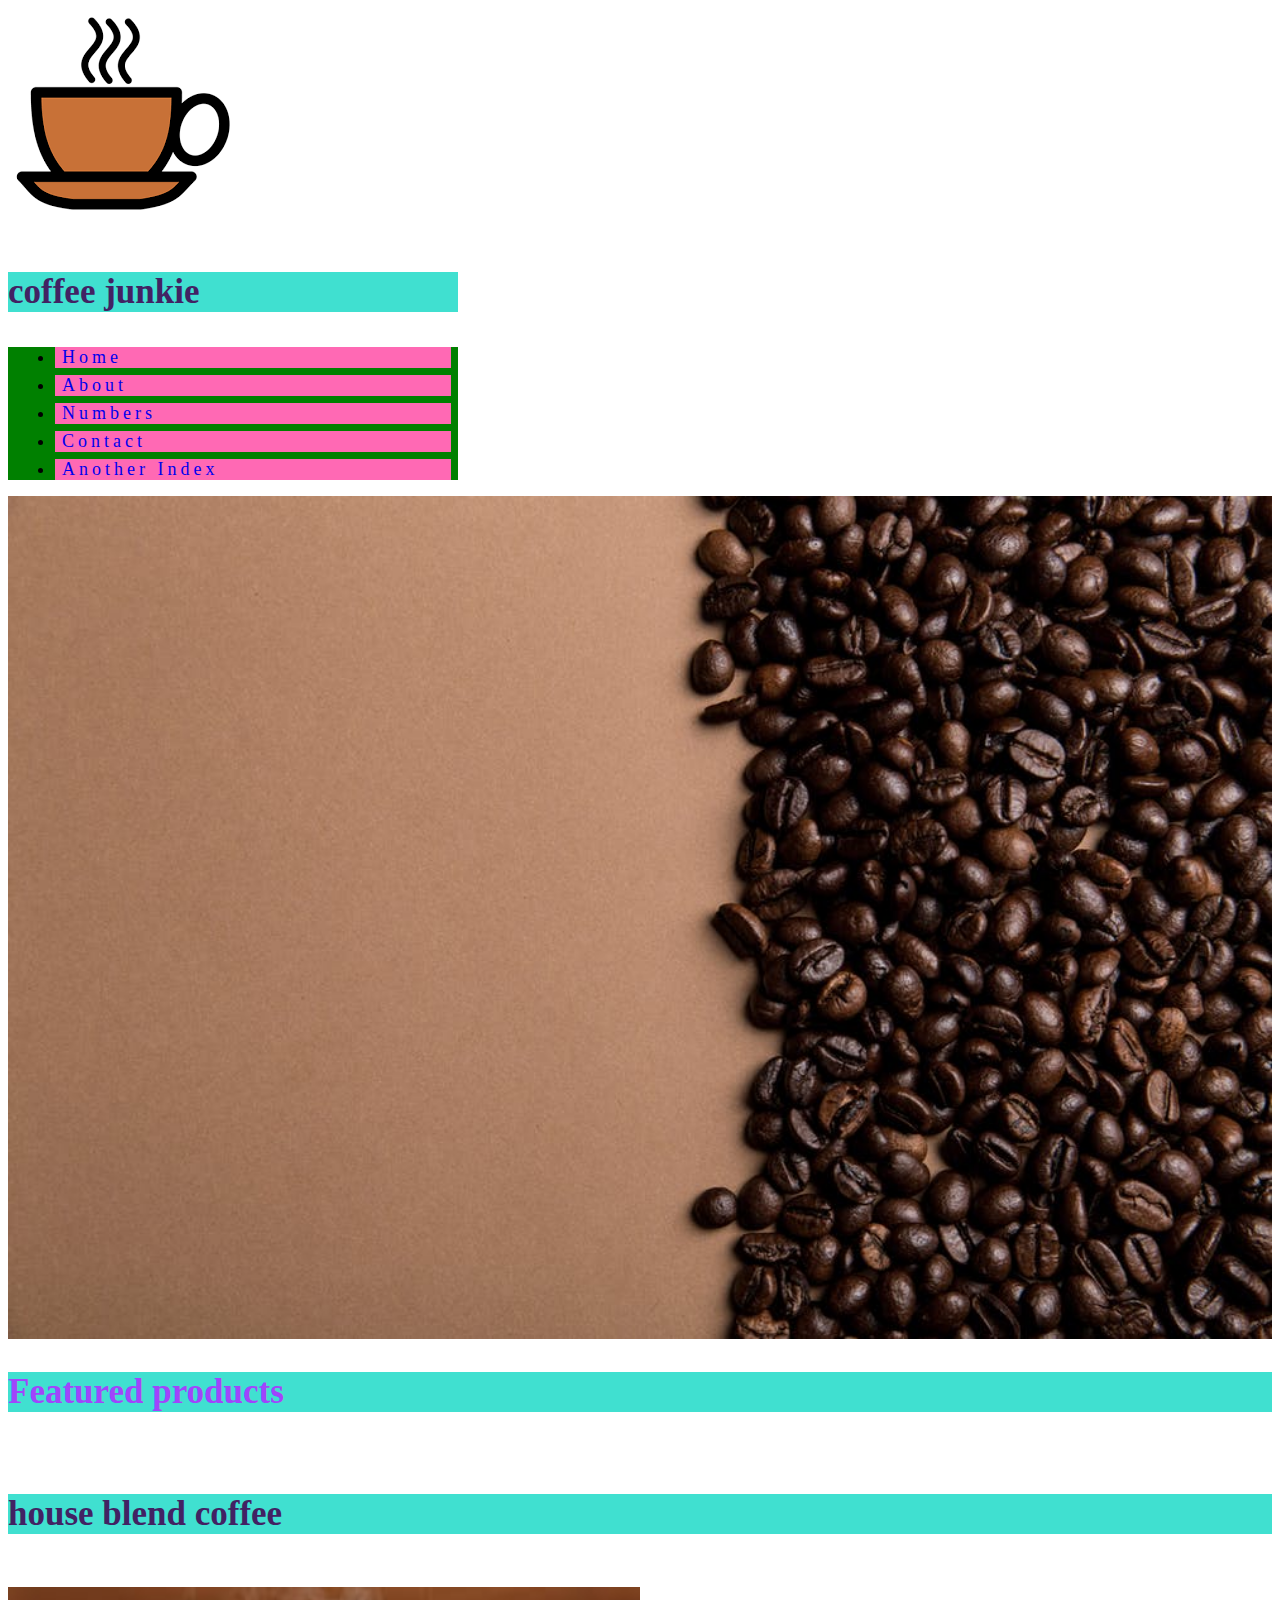
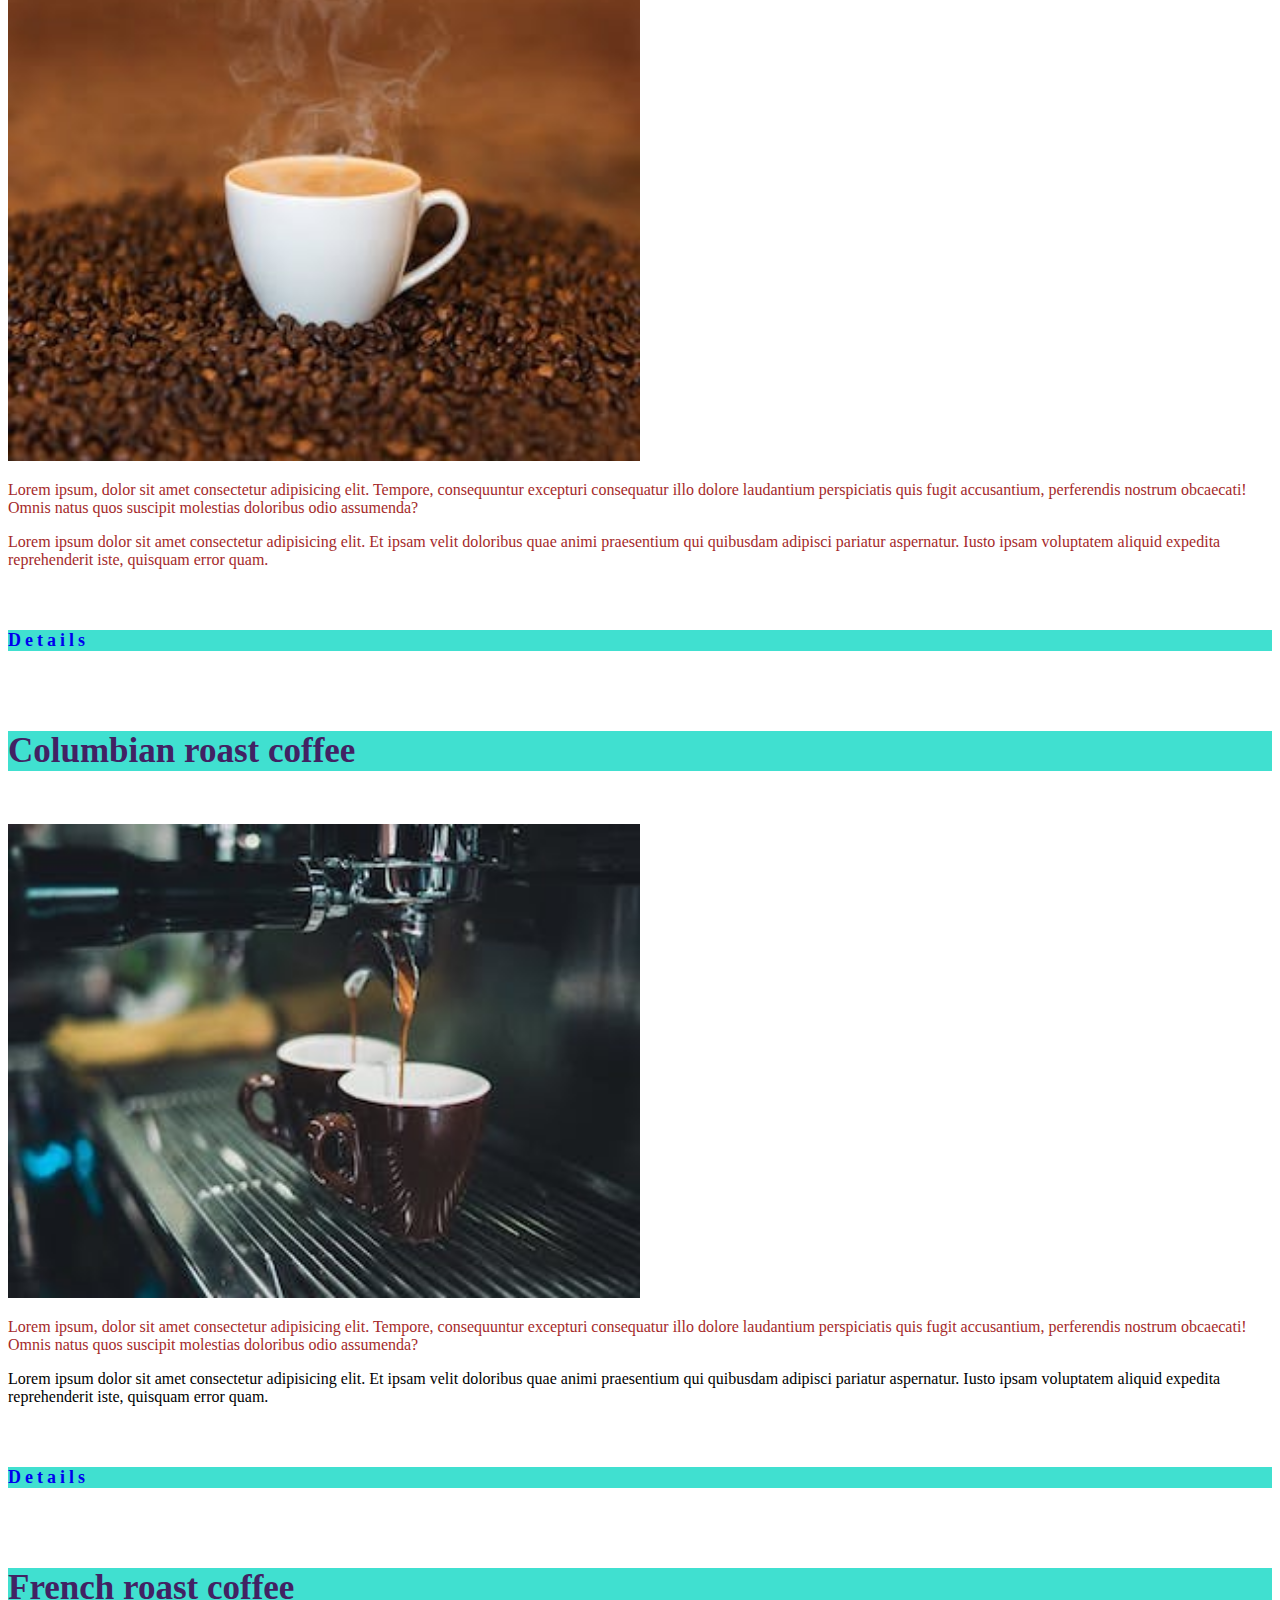
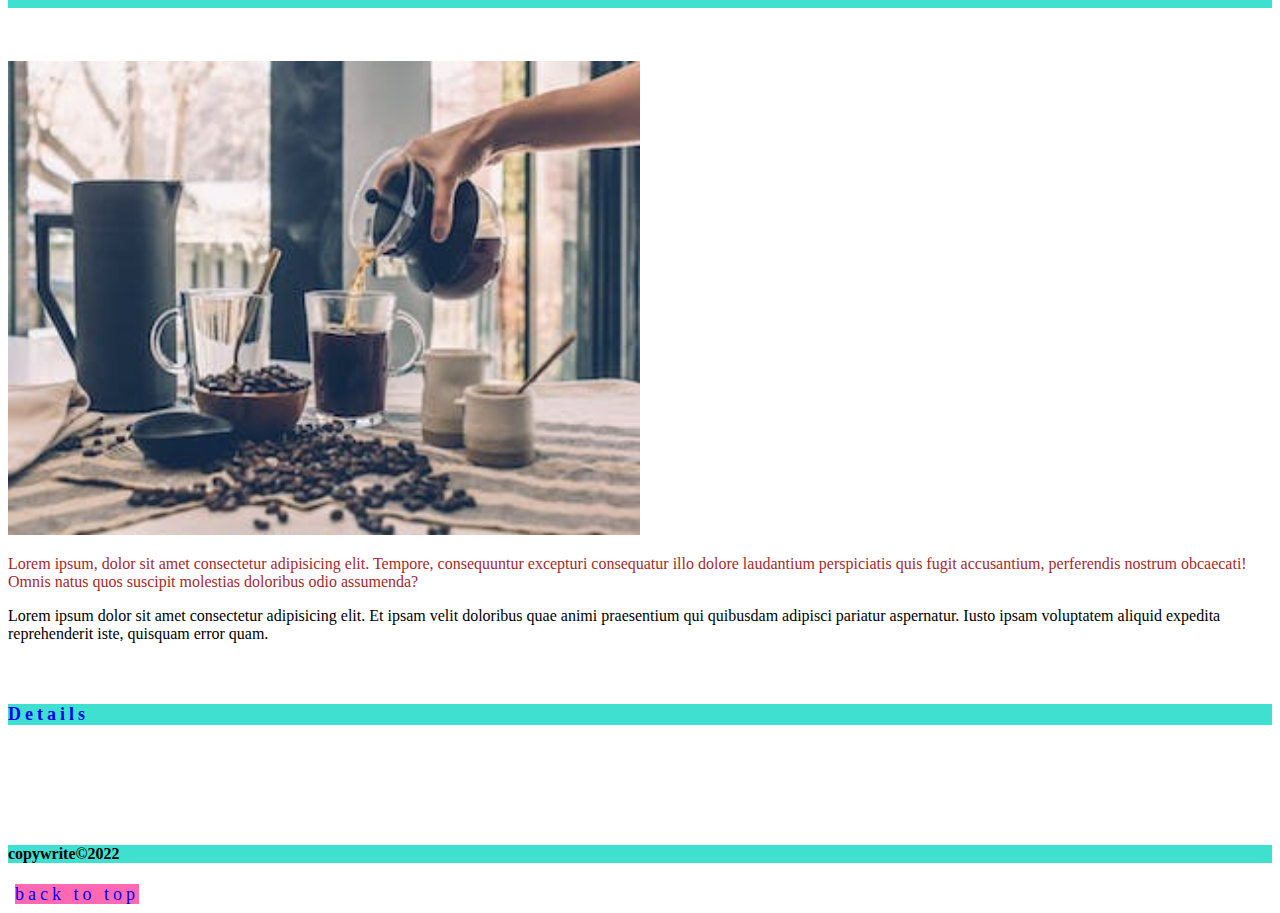
<file: index.html>
<!DOCTYPE html>
<html lang="en">
<head>
 <meta charset="UTF-8">
 <meta http-equiv="X-UA-Compatible" content="IE=edge">
 <meta name="viewport" content="width=device-width, initial-scale=1.0">
 <title>coffee assignment</title>
 <link rel="stylesheet" href="./style.css">
</head>
<body>
 <img src="./images/logo.png" alt="coffe logo" id="logo">
<div class="animation">
   <h3>coffee junkie</h3>
</div>
 <div>
  <ul>
   <li><a href="index.html">Home</a></li>
   <li><a href="about.html">About</a></li>
   <li><a href="numbers.html">Numbers</a></li>
   <li><a href="contact.html">Contact</a></li>
   <li><a href="anotherindex.html">Another Index</a></li>
  </ul>
 </div>
 
 <img src="./images/background.jpeg"alt="background" width="100%">
 <br>
 <h2>Featured products</h2> <br>
 <h3>house blend coffee</h3>
 <br clear="left">
 <img src="./images/house-blend.jpeg" alt="house blend coffee" width="50%">
 <br clear="left">
 <p>Lorem ipsum, dolor sit amet consectetur adipisicing elit. Tempore, consequuntur excepturi consequatur illo dolore
  laudantium perspiciatis quis fugit accusantium, perferendis nostrum obcaecati! Omnis natus quos suscipit molestias
  doloribus odio assumenda?
 </p>
 <p id="2p">Lorem ipsum dolor sit amet consectetur adipisicing elit. Et ipsam velit doloribus quae animi praesentium qui quibusdam
 adipisci pariatur aspernatur. Iusto ipsam voluptatem aliquid expedita reprehenderit iste, quisquam error quam.</p>
 <a href="https://en.wikipedia.org/wiki/cofee" target="blank"> <h4>Details</h4></a>
  <h3>Columbian roast coffee</h3>
  <br clear="left">
  <img src="./images/columbian-roast.jpeg" alt="columbian roast" width="50%">
  <br clear="left">
  <p>Lorem ipsum, dolor sit amet consectetur adipisicing elit. Tempore, consequuntur excepturi consequatur illo dolore
   laudantium perspiciatis quis fugit accusantium, perferendis nostrum obcaecati! Omnis natus quos suscipit molestias
   doloribus odio assumenda?
  </p>
  Lorem ipsum dolor sit amet consectetur adipisicing elit. Et ipsam velit doloribus quae animi praesentium qui quibusdam
  adipisci pariatur aspernatur. Iusto ipsam voluptatem aliquid expedita reprehenderit iste, quisquam error quam.</p>
  <a href="https://en.wikipedia.org/wiki/cofee" target="blank">
   <h4>Details</h4>
  </a>
   <h3>French roast coffee</h3>
   <br clear="left">
   <img src="./images/french-roast.jpeg" alt="french roast coffee" width="50%">
   <br clear="left">
   <p>Lorem ipsum, dolor sit amet consectetur adipisicing elit. Tempore, consequuntur excepturi consequatur illo dolore
    laudantium perspiciatis quis fugit accusantium, perferendis nostrum obcaecati! Omnis natus quos suscipit molestias
    doloribus odio assumenda?
   </p>
   Lorem ipsum dolor sit amet consectetur adipisicing elit. Et ipsam velit doloribus quae animi praesentium qui quibusdam
   adipisci pariatur aspernatur. Iusto ipsam voluptatem aliquid expedita reprehenderit iste, quisquam error quam.</p>
   <a href="https://en.wikipedia.org/wiki/cofee" target="blank">
    <h4>Details</h4>
   </a>
   <br>
   <br>
   <br>
   <br>
   <h4>copywrite&copy;2022</h4>
   <a href="#logo">back to top</a>
</body>
</html>
</file>
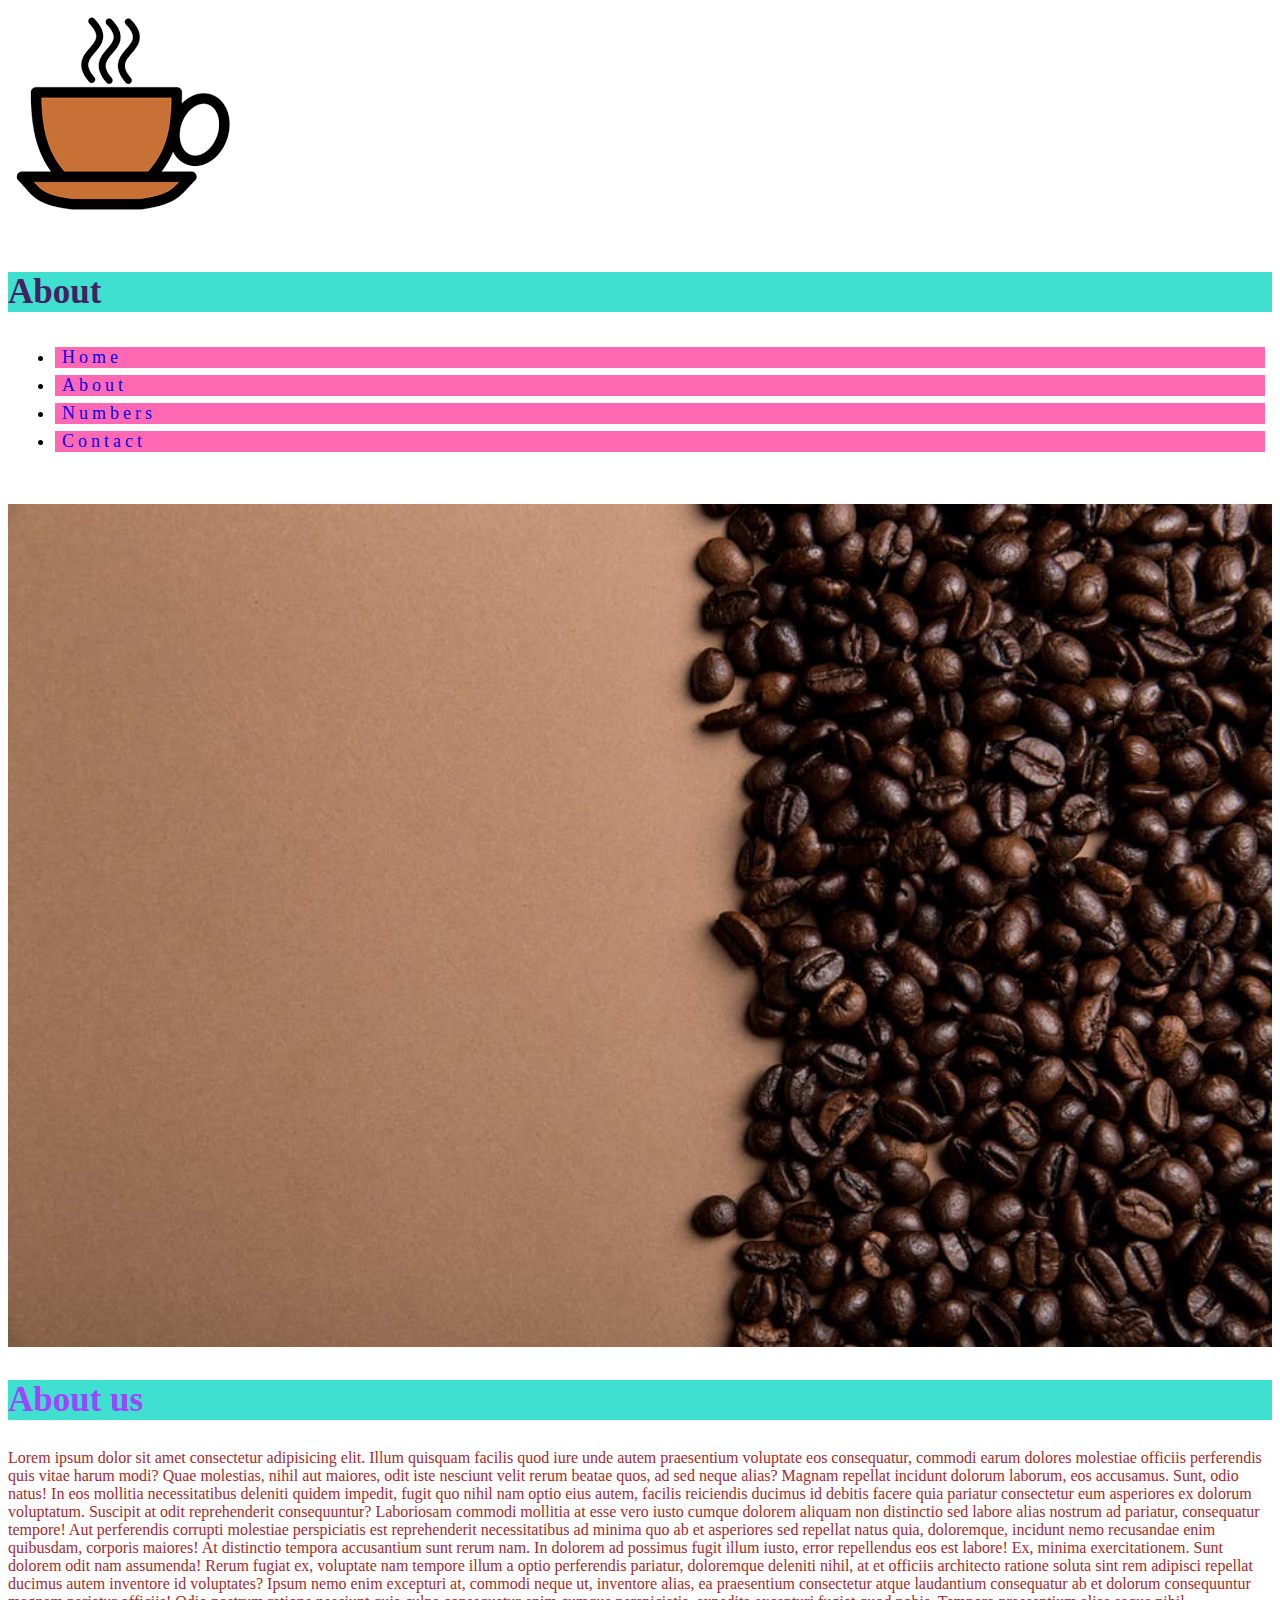
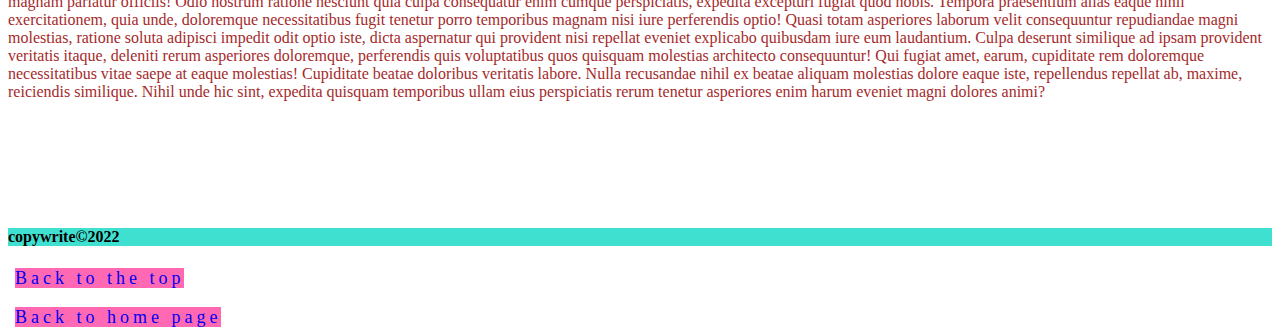
<file: about.html>
<!DOCTYPE html>
<html lang="en">
<head>
 <meta charset="UTF-8">
 <meta http-equiv="X-UA-Compatible" content="IE=edge">
 <meta name="viewport" content="width=device-width, initial-scale=1.0">
 <title>Document</title>
 <link rel="stylesheet" href="./style.css">
</head>
<body>
 <img src="./images/logo.png" alt="coffe logo" id="logo">
 <h3>About</h3>
 <ul>
  <li><a href="index.html">Home</a></li>
  <li><a href="about.html">About</a></li>
  <li><a href="numbers.html">Numbers</a></li>
  <li><a href="contact.html">Contact</a></li>
 </ul>
 <br><br>
 <img src="./images/background.jpeg" alt="background" width="100%">
 <br>
 <h2>About us</h2>
 <p>Lorem ipsum dolor sit amet consectetur adipisicing elit. Illum quisquam facilis quod iure unde autem praesentium voluptate eos consequatur, commodi earum dolores molestiae officiis perferendis quis vitae harum modi? Quae molestias, nihil aut maiores, odit iste nesciunt velit rerum beatae quos, ad sed neque alias? Magnam repellat incidunt dolorum laborum, eos accusamus. Sunt, odio natus! In eos mollitia necessitatibus deleniti quidem impedit, fugit quo nihil nam optio eius autem, facilis reiciendis ducimus id debitis facere quia pariatur consectetur eum asperiores ex dolorum voluptatum. Suscipit at odit reprehenderit consequuntur? Laboriosam commodi mollitia at esse vero iusto cumque dolorem aliquam non distinctio sed labore alias nostrum ad pariatur, consequatur tempore! Aut perferendis corrupti molestiae perspiciatis est reprehenderit necessitatibus ad minima quo ab et asperiores sed repellat natus quia, doloremque, incidunt nemo recusandae enim quibusdam, corporis maiores! At distinctio tempora accusantium sunt rerum nam. In dolorem ad possimus fugit illum iusto, error repellendus eos est labore! Ex, minima exercitationem. Sunt dolorem odit nam assumenda! Rerum fugiat ex, voluptate nam tempore illum a optio perferendis pariatur, doloremque deleniti nihil, at et officiis architecto ratione soluta sint rem adipisci repellat ducimus autem inventore id voluptates? Ipsum nemo enim excepturi at, commodi neque ut, inventore alias, ea praesentium consectetur atque laudantium consequatur ab et dolorum consequuntur magnam pariatur officiis! Odio nostrum ratione nesciunt quia culpa consequatur enim cumque perspiciatis, expedita excepturi fugiat quod nobis. Tempora praesentium alias eaque nihil exercitationem, quia unde, doloremque necessitatibus fugit tenetur porro temporibus magnam nisi iure perferendis optio! Quasi totam asperiores laborum velit consequuntur repudiandae magni molestias, ratione soluta adipisci impedit odit optio iste, dicta aspernatur qui provident nisi repellat eveniet explicabo quibusdam iure eum laudantium. Culpa deserunt similique ad ipsam provident veritatis itaque, deleniti rerum asperiores doloremque, perferendis quis voluptatibus quos quisquam molestias architecto consequuntur! Qui fugiat amet, earum, cupiditate rem doloremque necessitatibus vitae saepe at eaque molestias! Cupiditate beatae doloribus veritatis labore. Nulla recusandae nihil ex beatae aliquam molestias dolore eaque iste, repellendus repellat ab, maxime, reiciendis similique. Nihil unde hic sint, expedita quisquam temporibus ullam eius perspiciatis rerum tenetur asperiores enim harum eveniet magni dolores animi?</p><br><br><br><br><br>
 <h4>copywrite&copy;2022</h4>
 <a href="#logo">Back to the top</a>
 <br><br>
 <a href="index.html">Back to home page</a>
</body>
</html>
</file>
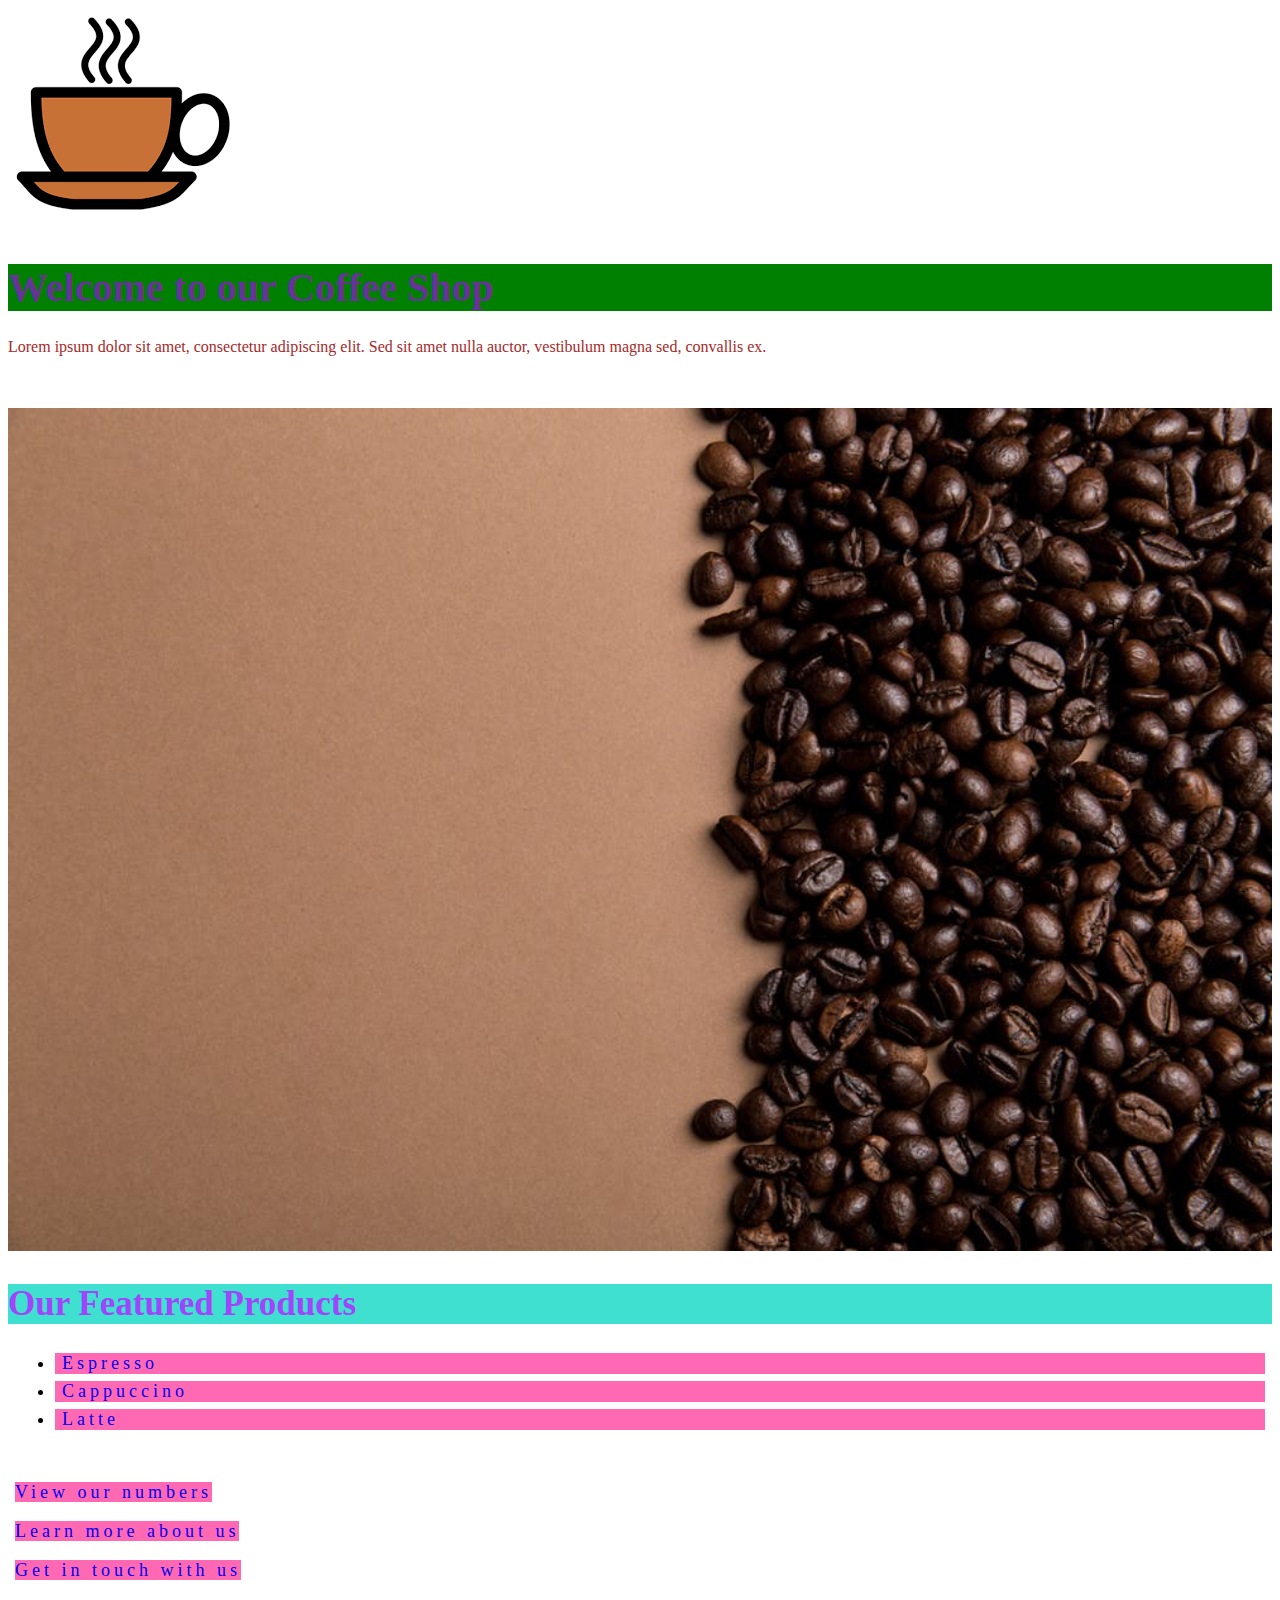
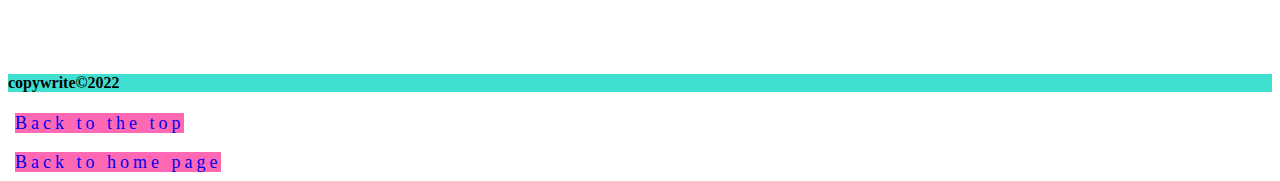
<file: anotherindex.html>
<!DOCTYPE html>
<html lang="en">

<head>
      <meta charset="UTF-8">
      <meta http-equiv="X-UA-Compatible" content="IE=edge">
      <meta name="viewport" content="width=device-width, initial-scale=1.0">
      <title>Home</title>
      <link rel="stylesheet" href="./style.css">
</head>

<body>
      <img src="./images/logo.png" alt="coffe logo" id="logo">
      <h1>Welcome to our Coffee Shop</h1>
      <p>Lorem ipsum dolor sit amet, consectetur adipiscing elit. Sed sit amet nulla auctor, vestibulum magna sed,
            convallis ex.</p>
      <br><br>
      <img src="./images/background.jpeg" alt="background" width="100%">
      <br>
      <h2>Our Featured Products</h2>
      <ul>
            <li><a href="#">Espresso</a></li>
            <li><a href="#">Cappuccino</a></li>
            <li><a href="#">Latte</a></li>
      </ul>
      <br><br>
      <a href="numbers.html">View our numbers</a>
      <br><br>
      <a href="about.html">Learn more about us</a>
      <br><br>
      <a href="contact.html">Get in touch with us</a>
      <br><br><br><br><br>
      <h4>copywrite&copy;2022</h4>
      <a href="#logo">Back to the top</a>
      <br><br>
      <a href="index.html">Back to home page</a>
</body>

</html>
</file>
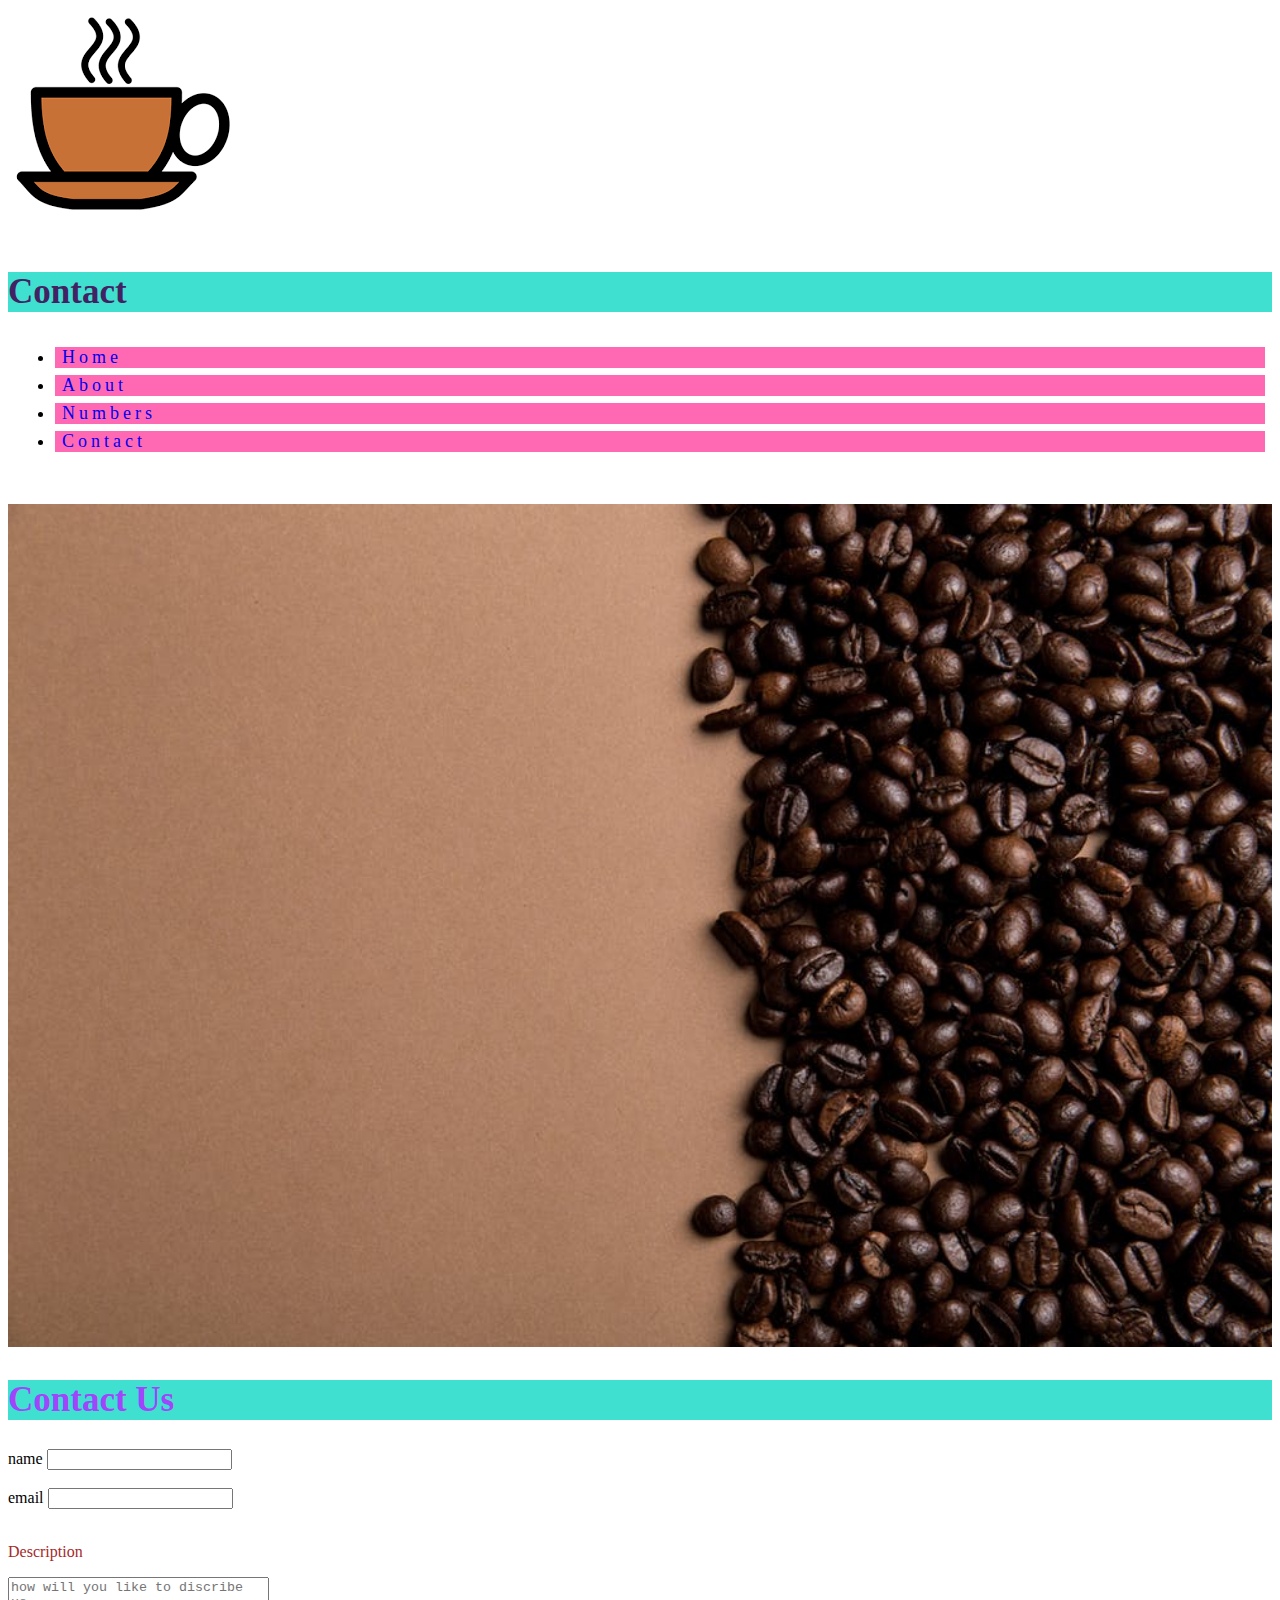
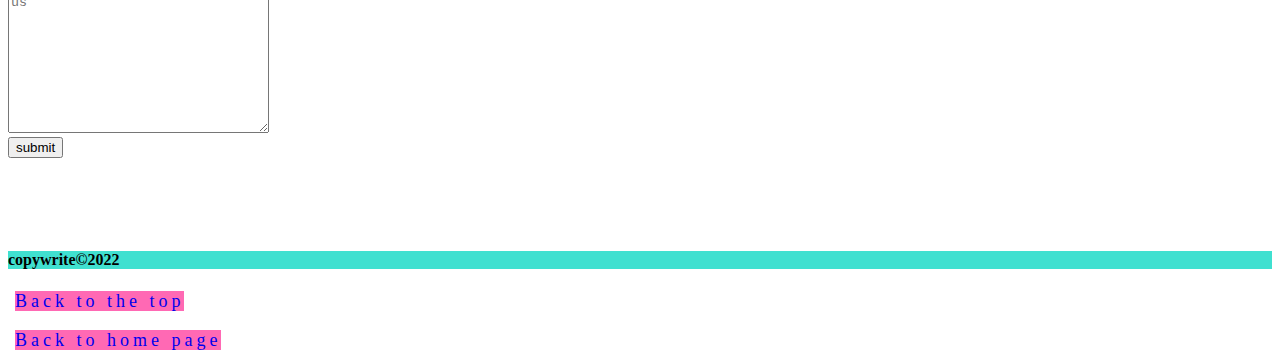
<file: contact.html>
<!DOCTYPE html>
<html lang="en">

<head>
 <meta charset="UTF-8">
 <meta http-equiv="X-UA-Compatible" content="IE=edge">
 <meta name="viewport" content="width=device-width, initial-scale=1.0">
 <title>Document</title>
 <link rel="stylesheet" href="./style.css">
</head>

<body>
 <img src="./images/logo.png" alt="coffe logo" id="logo">
 <h3>Contact</h3>
 <ul>
  <li><a href="index.html">Home</a></li>
  <li><a href="about.html">About</a></li>
  <li><a href="numbers.html">Numbers</a></li>
  <li><a href="contact.html">Contact</a></li>
 </ul>
 <br><br>
 <img src="./images/background.jpeg" alt="background" width="100%">
 <br>
 <h2>Contact Us</h2>
 <form>
  <label for="name">name</label>
  <input type="name" name="name" id="name"> <br><br>
  <label for="email">email</label>
  <input type="email" name="email" id="email"> <br><br>
 </form>
 <p>Description</p>
 <textarea name="description" id="" cols="30%" rows="10%" placeholder="how will you like to discribe us"></textarea>
 <br>
 <button type="submit">submit</button>

 <br><br><br><br><br>
 <h4>copywrite&copy;2022</h4>
 <a href="#logo">Back to the top</a>
 <br><br>
 <a href="index.html">Back to home page</a>
</body>

</html>
</file>
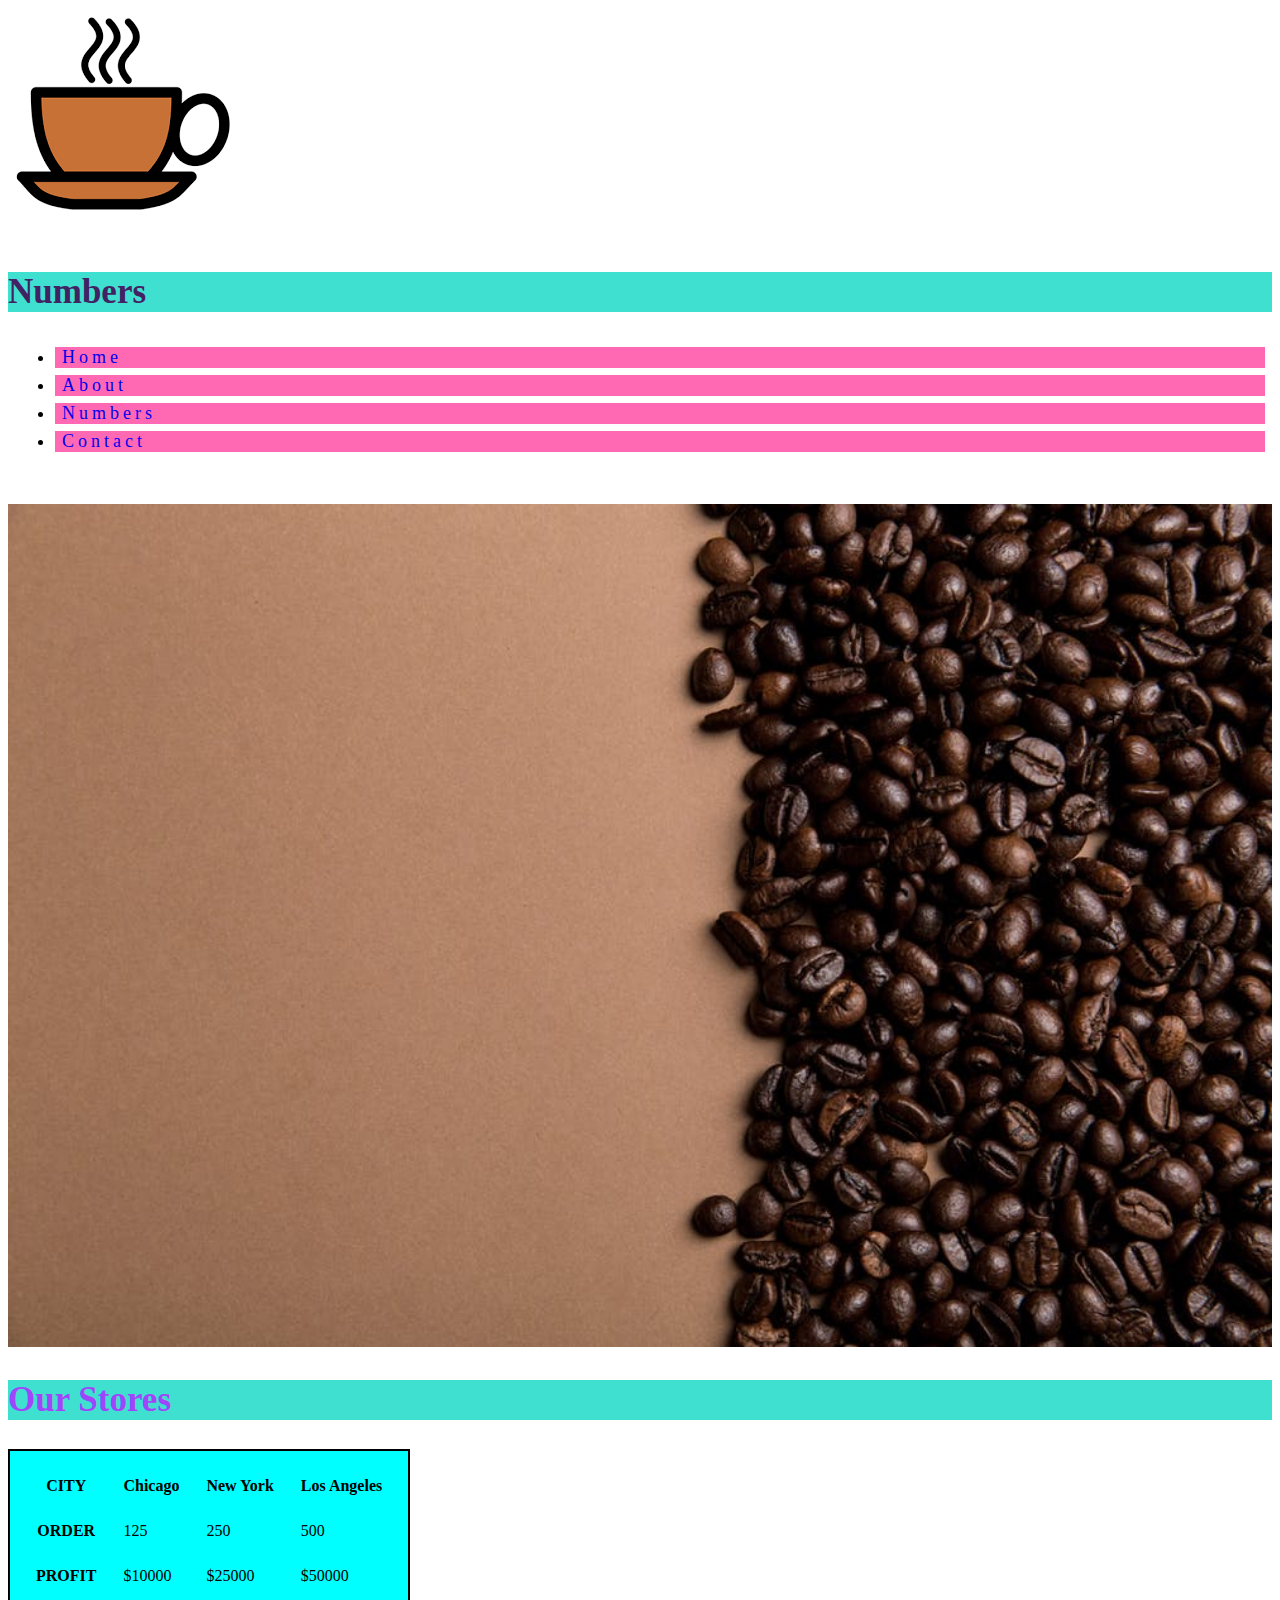
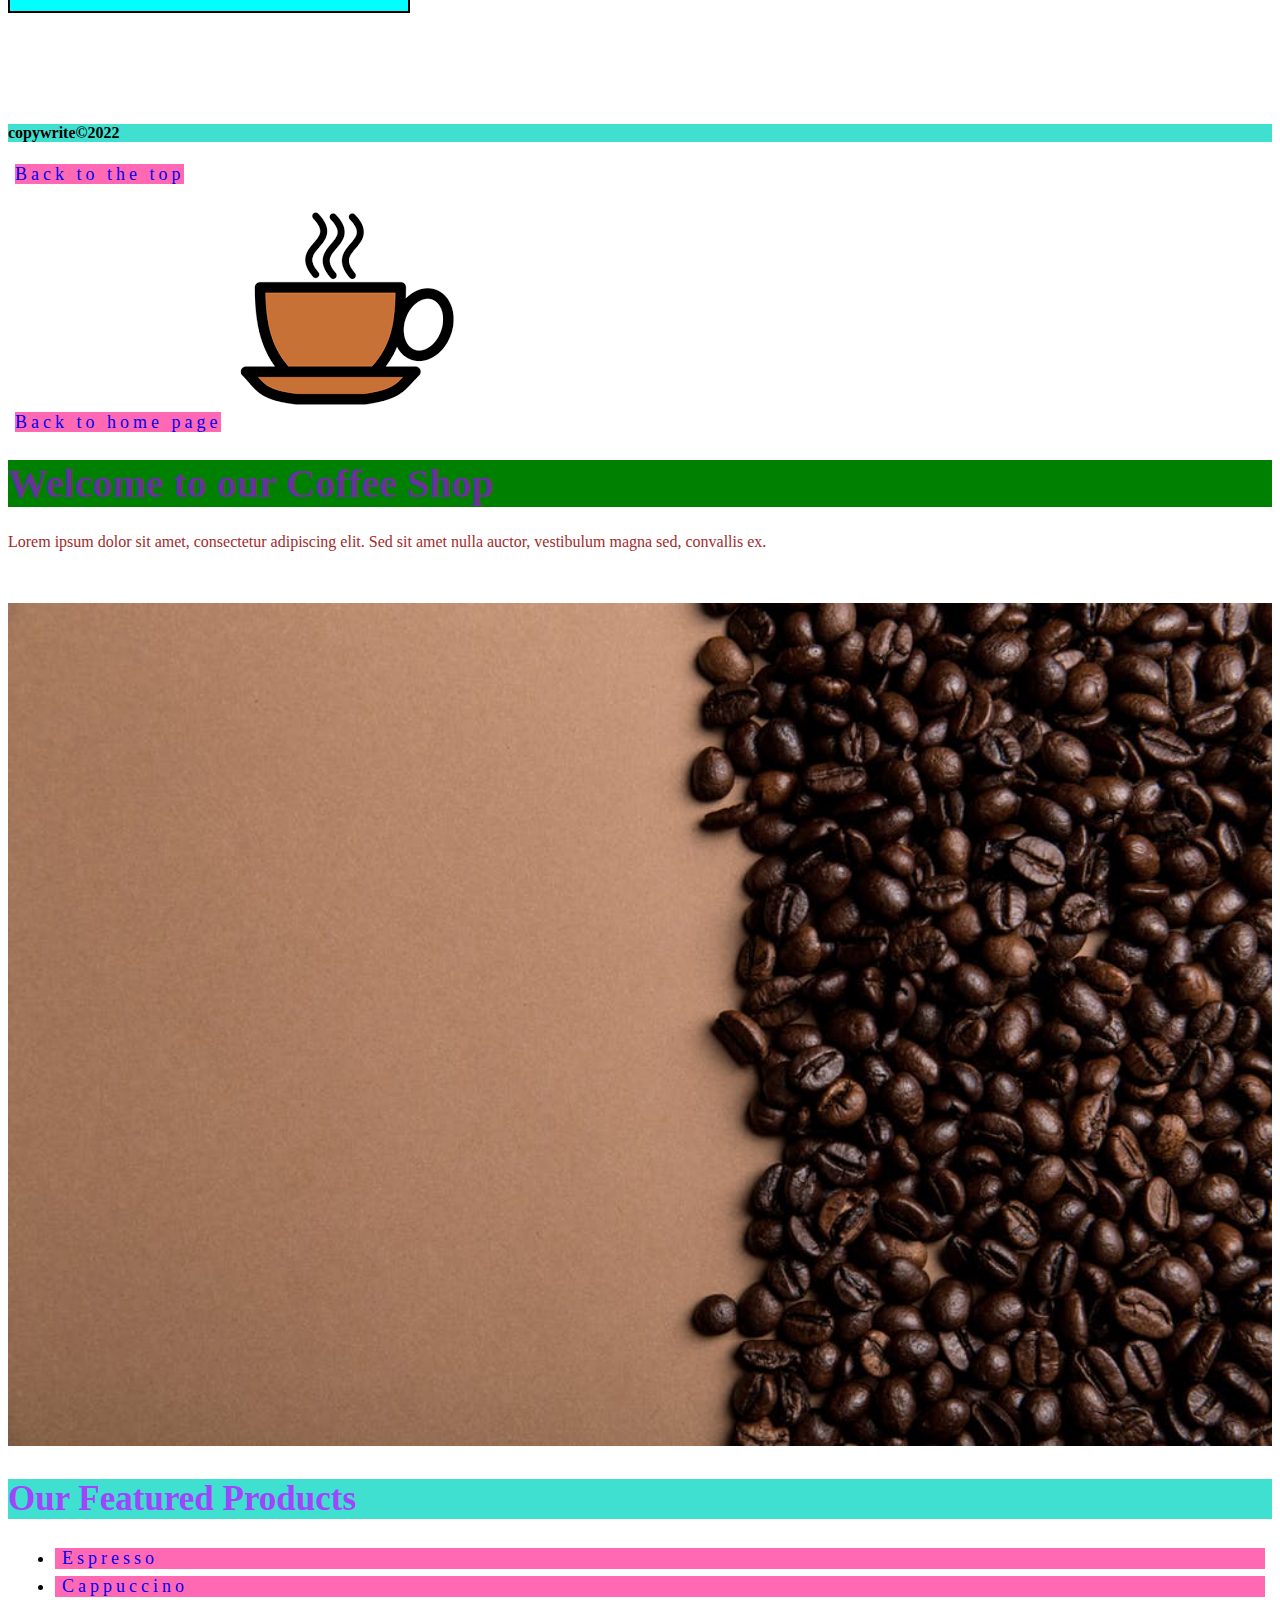
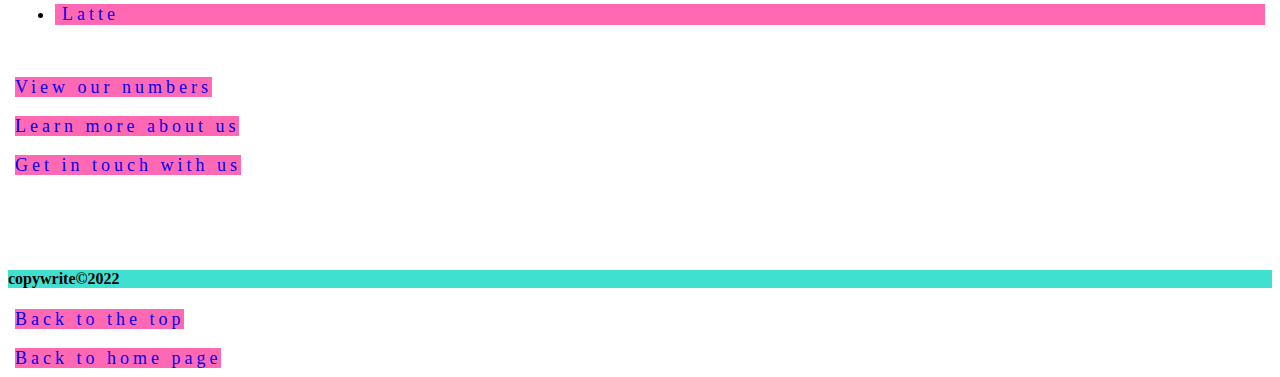
<file: numbers.html>
<!DOCTYPE html>
<html lang="en">

<head>
 <meta charset="UTF-8">
 <meta http-equiv="X-UA-Compatible" content="IE=edge">
 <meta name="viewport" content="width=device-width, initial-scale=1.0">
 <title>Document</title>
 <link rel="stylesheet" href="./style.css">
</head>

<body>
 <img src="./images/logo.png" alt="coffe logo" id="logo">
 <h3>Numbers</h3>
 <ul>
  <li><a href="index.html">Home</a></li>
  <li><a href="about.html">About</a></li>
  <li><a href="numbers.html">Numbers</a></li>
  <li><a href="contact.html">Contact</a></li>
 </ul>
 <br><br>
 <img src="./images/background.jpeg" alt="background" width="100%">
 <br>
 <h2>Our Stores</h2>
 <table style="background-color: aqua; border: 2px solid black; border-spacing: 25px;">
  <tr>
   <th>CITY</th>
   <th>Chicago</th>
   <th>New York</th>
   <th>Los Angeles</th>
 </tr>
 <tr>
  <th>ORDER</th>
  <TD>125</TD>
  <td>250</td>
  <td>500</td>
 </tr>
 <tr>
  <th>PROFIT</th>
  <TD>$10000</TD>
  <td>$25000</td>
  <td>$50000</td>
 </tr>
  
 </table>
 <br><br><br><br><br>
 <h4>copywrite&copy;2022</h4>
 <a href="#logo">Back to the top</a>
 <br><br>
 <a href="index.html">Back to home page</a>
</body>

</html>
<!DOCTYPE html>
<html lang="en">

<head>
  <meta charset="UTF-8">
  <meta http-equiv="X-UA-Compatible" content="IE=edge">
  <meta name="viewport" content="width=device-width, initial-scale=1.0">
  <title>Home</title>
  <link rel="stylesheet" href="./style.css">
</head>

<body>
  <img src="./images/logo.png" alt="coffe logo" id="logo">
  <h1>Welcome to our Coffee Shop</h1>
  <p>Lorem ipsum dolor sit amet, consectetur adipiscing elit. Sed sit amet nulla auctor, vestibulum magna sed, convallis
    ex.</p>
  <br><br>
  <img src="./images/background.jpeg" alt="background" width="100%">
  <br>
  <h2>Our Featured Products</h2>
  <ul>
    <li><a href="#">Espresso</a></li>
    <li><a href="#">Cappuccino</a></li>
    <li><a href="#">Latte</a></li>
  </ul>
  <br><br>
  <a href="numbers.html">View our numbers</a>
  <br><br>
  <a href="about.html">Learn more about us</a>
  <br><br>
  <a href="contact.html">Get in touch with us</a>
  <br><br><br><br><br>
  <h4>copywrite&copy;2022</h4>
  <a href="#logo">Back to the top</a>
  <br><br>
  <a href="index.html">Back to home page</a>
</body>

</html>
</file>
<file: style.css>
h1{
 color: rebeccapurple;font-size: 40px; background-color: green;
}
h2{color: rgb(160, 69, 252);font-size: 35px; background-color: rgb(118, 240, 118);
}
h3{color: rgb(66, 34, 99);font-size: 35px; background-color: rgb(106, 193, 233);
}
/* how css wrork. 1 selctor  2 property 3 value */
/* we seperate and use {}follow after selector. 2 : follow after property. ; follow after vlaue.  */
li{ text-decoration: none;
font-size: large;
background-color: hotpink;
border-spacing: 5px;
margin: 7px;
line-break: loose;
transform: skew(15%);}
a{ text-decoration: none;
font-size: large;
background-color: hotpink;
border-spacing: 5px;
margin: 7px;
line-break: loose;
transform: skew(15%);
letter-spacing: 4px;}

p{color: brown;font-size: medium;}
#2p{background-color: rgb(7, 23, 53);color: cornflowerblue;}
div{
 width: 50vh; background-color: green;
 transition-property: background, boarder radius;
 transition-duration: 4s, 2s;
 border: 10px coral;

}
div:hover{
 background: rgb(177, 247, 177);
 border-radius: 50%;
 
}
h2, h3, h4{background: turquoise;opacity: 1;
 animation: move 5s 3;
 animation-fill-mode: none;
}
@keyframes move{
 0%{opacity: 0.1;}
 25%{
  opacity: 0.25;
  transform: translateX(200px);
 }
 50%{
  opacity: 0.5;
  transform: translateX(-100px);
 }
 75%{
  opacity: 0.75;
  transform: translateX(75px);
 }
 100%{
  opacity: 1;
  transform: translateX(-10px);
 }
}
</file>
